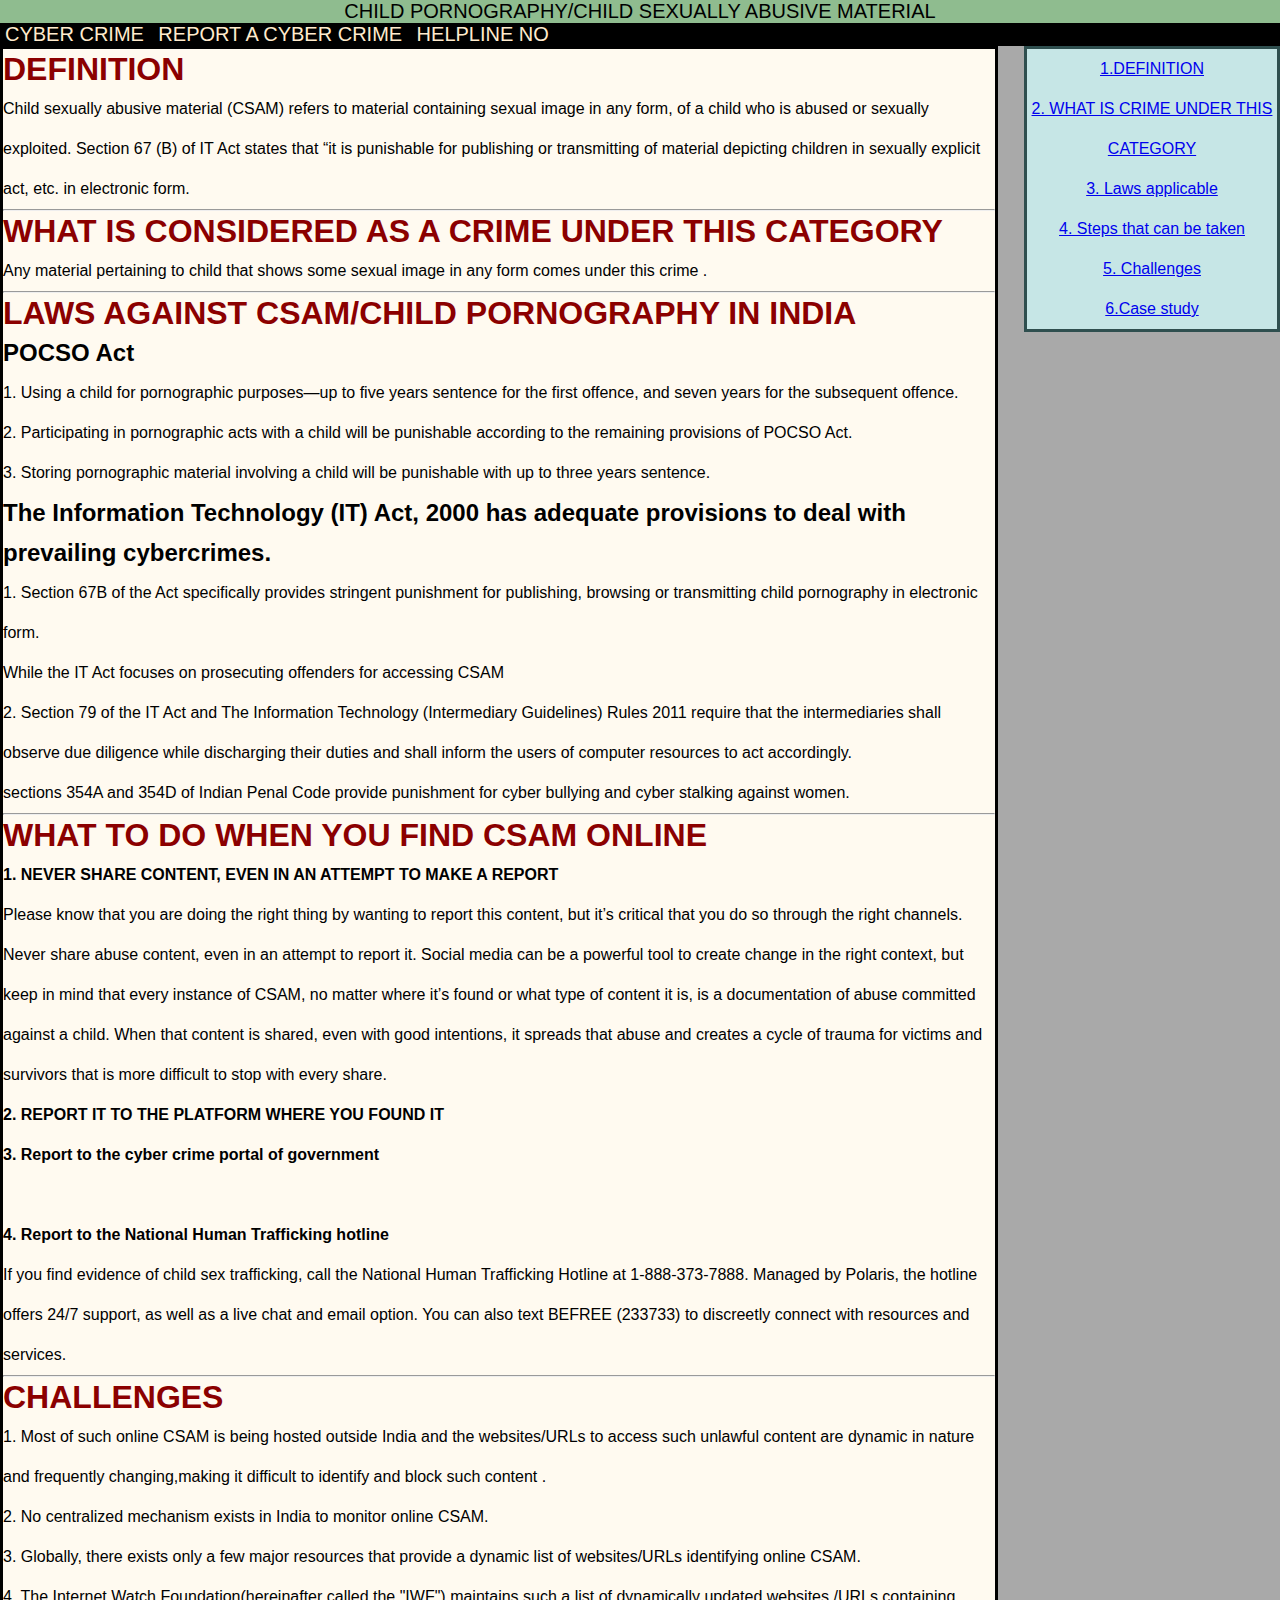
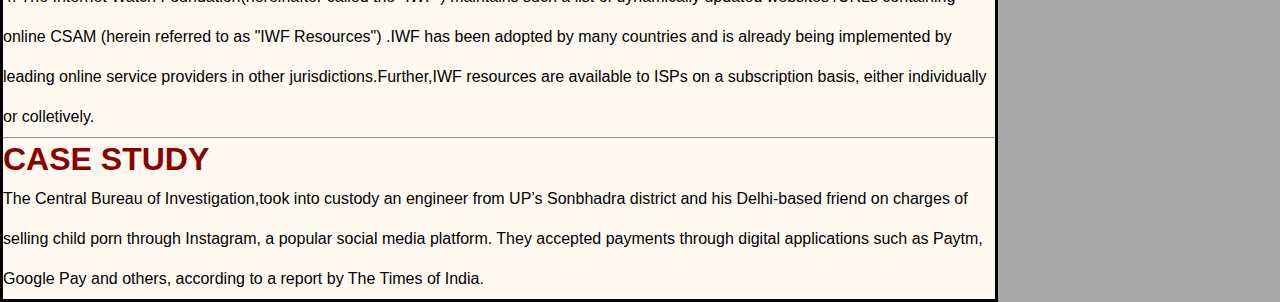
<file: childPornography.html>
<!DOCTYPE html>
<html lang="en">
<head>
    <meta charset="UTF-8">
    <meta http-equiv="X-UA-Compatible" content="IE=edge">
    <meta name="viewport" content="width=device-width, initial-scale=1.0">
    <title>CHILD PORNOGRAPHY/CHILD SEXUALLY ABUSIVE MATERIAL</title>
    <link rel="stylesheet" href="cyberstyle.css">

</head>

<header>CHILD PORNOGRAPHY/CHILD SEXUALLY ABUSIVE MATERIAL</header>
<div class="topnav">
    <a  href ="cyber.html">CYBER CRIME</a>
    <a href="https://cybercrime.gov.in/Webform/Crime_AuthoLogin.aspx">REPORT A CYBER CRIME</a>
    <a href="https://cybercrime.gov.in/Webform/Helpline.aspx">HELPLINE NO</a>
    
</div>
<BODY>
    <DIV CLASS="MAINCONTENT">
        <DIV CLASS="index">
           <p><a href="#intro">1.DEFINITION</a>
        <BR>
        <a href="#considered">2. WHAT IS CRIME UNDER THIS CATEGORY</a><BR>
        <a href="#laws">3. Laws applicable</a><br>
    <a href="#immediate">4. Steps that can be taken </a><br>
   
    <a href="challenges">5. Challenges </a><br>
    <a href="cases">6.Case study</a><br>

</p> 
        </DIV>
        <div class="content">
<h1 id="intro"><ul>DEFINITION</ul></h1>
<P> Child sexually abusive material (CSAM) refers to material containing sexual image in any form, of a child who 
    is abused or sexually exploited. Section 67 (B) of IT Act states that “it is punishable
     for publishing or transmitting of material depicting children in sexually explicit act, etc. in electronic form.</P>
     <hr>
     <H1 id="considered"><ul>WHAT IS CONSIDERED AS A CRIME UNDER THIS CATEGORY</ul></H1>
     <p>
Any material pertaining to child that shows some sexual image in any form comes under this crime .
     </p>
     <hr>
     <h1 id="laws"><ul>LAWS AGAINST CSAM/CHILD PORNOGRAPHY IN INDIA</ul></h1>
     
       <H2> POCSO Act</H2>
       <P>
        1. Using a child for pornographic purposes—up to five years sentence for the first offence, and seven years for the subsequent offence.<BR>
        2. Participating in pornographic acts with a child will be punishable according to the remaining provisions of POCSO Act.<BR>
        3. Storing pornographic material involving a child will be punishable with up to three years sentence.<BR>
     </P>
     <H2>The Information Technology (IT) Act, 2000 has adequate provisions to deal with prevailing cybercrimes.</H2>
     <P>1. Section 67B of the Act specifically provides stringent punishment for publishing, browsing or transmitting child pornography in electronic form.</P>
     <P> While the IT Act focuses on prosecuting offenders for accessing CSAM<BR>
    2. Section 79 of the IT Act and The Information Technology (Intermediary Guidelines) Rules 2011 require that the intermediaries shall observe due diligence while discharging their duties and shall inform the users of computer resources to act accordingly.<BR>
        sections 354A and 354D of Indian Penal Code provide punishment for cyber bullying and cyber stalking against women. </P>
     <HR>
        <H1 id="immediate">WHAT TO DO WHEN YOU FIND CSAM ONLINE</H1>
        <P><B>1. NEVER SHARE CONTENT, EVEN IN AN ATTEMPT TO MAKE A REPORT</B><BR>
            Please know that you are doing the right thing by wanting to report this content, but it’s critical that you do so through the right channels.

            Never share abuse content, even in an attempt to report it. Social media can be a powerful tool to create change in the right context, but keep in mind that every instance of CSAM, no matter where it’s found or what type of content it is, is a documentation of abuse committed against a child. When that content is shared, even with good intentions, it spreads that abuse and creates a cycle of trauma for victims and survivors that is more difficult to stop with every share.</P>
<P><B> 2. REPORT IT TO THE PLATFORM WHERE YOU FOUND IT</B><BR>
</P>
<P><b>3. Report to the cyber crime portal of government</b></P><br>
<p><b> 4. Report to the National Human Trafficking hotline </b><br>

    If you find evidence of child sex trafficking, call the National Human Trafficking Hotline at 1-888-373-7888.

    Managed by Polaris, the hotline offers 24/7 support, as well as a live chat and email option. You can also text BEFREE (233733) to discreetly connect with resources and services.</p>


<HR>
    <H1 ID="CHALLENGES">CHALLENGES</H1>
    <P>
        1. Most of such online CSAM is being hosted outside India and the websites/URLs to access such unlawful content are dynamic
        in nature and frequently changing,making it difficult to identify and block such content .<br>
        2. No centralized mechanism exists in India to monitor online CSAM.<br>
        3. Globally, there exists only a few major resources that provide a dynamic list of websites/URLs identifying online CSAM.
        <br>
        4. The Internet Watch Foundation(hereinafter called the "IWF") maintains such a list of dynamically updated websites /URLs containing online CSAM (herein referred to as "IWF Resources")
        .IWF has been adopted by many countries and is already being implemented by leading online service providers in other 
        jurisdictions.Further,IWF resources are available to ISPs on a subscription basis, either individually or   colletively.

    </P><hr>
    <h1 id="cases">CASE STUDY</h1>
    <p>The Central Bureau of Investigation,took into custody an engineer from UP’s Sonbhadra district and his Delhi-based friend on charges of selling child porn through Instagram, a popular social media platform. 
        They accepted payments through digital applications such as Paytm, Google Pay and others, according to a report by The Times of India.<br>

    </p>
        </div>
        
    </DIV>
</BODY>
</file>
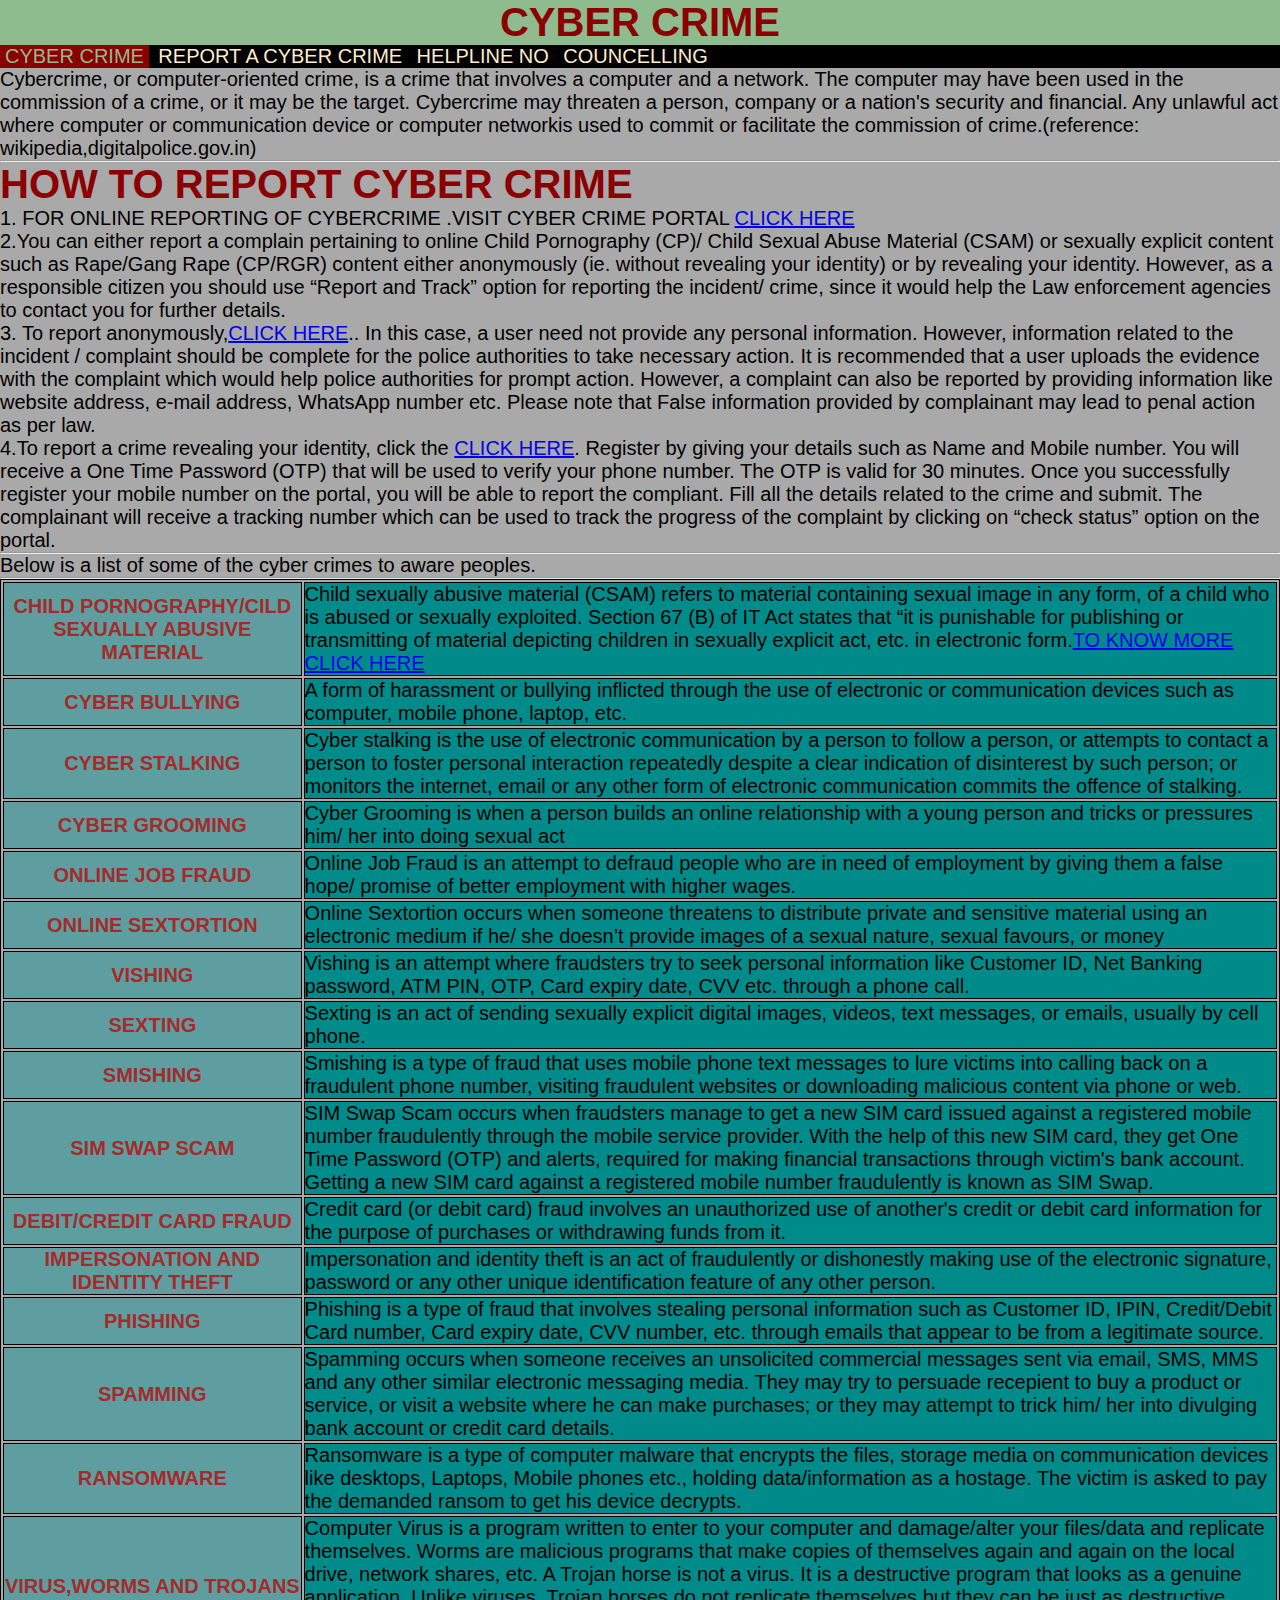
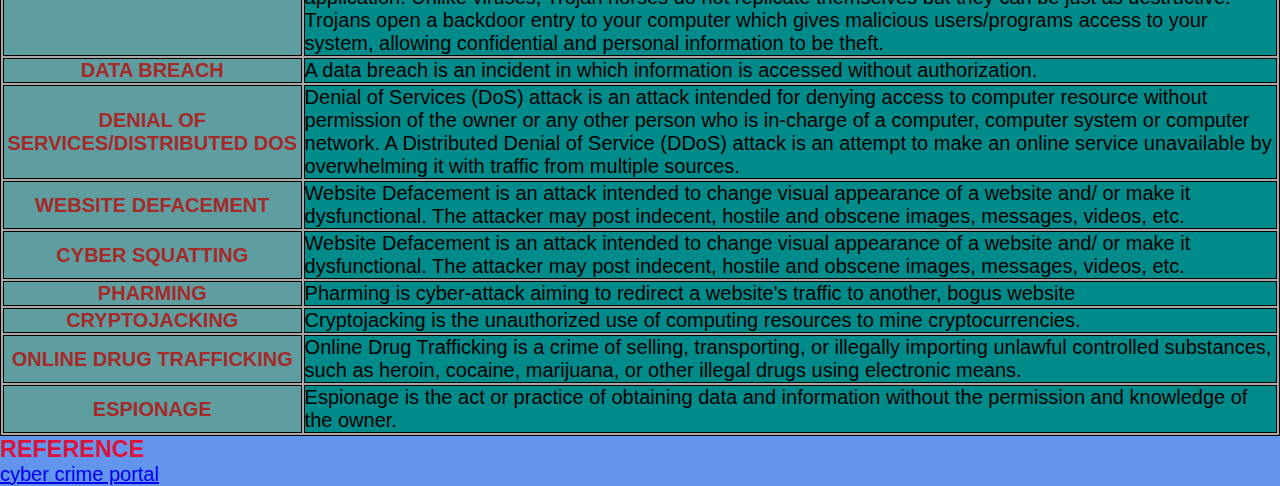
<file: cyberCrime.html>
<!DOCTYPE html>
<html lang="en">
<head>
    <meta charset="UTF-8">
    <meta http-equiv="X-UA-Compatible" content="IE=edge">
    <meta name="viewport" content="width=device-width, initial-scale=1.0">
    <title>CYBER CRIME</title>
    <link rel="stylesheet" href="cyberstyle.css">

</head>
<body>
    <header><h1>CYBER CRIME</h1></header>
    <div class="topnav">
        <a class="active" href ="#cyber">CYBER CRIME</a>
        <a href="https://cybercrime.gov.in/Webform/Crime_AuthoLogin.aspx">REPORT A CYBER CRIME</a>
        <a href="https://cybercrime.gov.in/Webform/Helpline.aspx">HELPLINE NO</a>
        <a href="https://yourdost.com/">COUNCELLING</a>
        
    </div>
    <section>
        <div><p>Cybercrime, or computer-oriented crime, is a crime that involves a computer and a network.
        The computer may have been used in the commission of a crime, or it may be the target.
        Cybercrime may threaten a person, company or a nation's security and financial.
        Any unlawful act where computer or communication device or computer networkis used to commit or facilitate the 
        commission of crime.(reference: wikipedia,digitalpolice.gov.in)</p><HR>
        <h1 >HOW TO REPORT CYBER CRIME </h1>
<P>1. FOR ONLINE REPORTING OF CYBERCRIME .VISIT CYBER CRIME PORTAL <A HREF="https://cybercrime.gov.in/">CLICK HERE</A><BR>
2.You can either report a complain pertaining to online Child Pornography (CP)/ Child Sexual Abuse Material (CSAM) or sexually explicit content such as Rape/Gang Rape (CP/RGR) content either anonymously (ie. without revealing your identity) or by revealing your identity. However, as a responsible citizen you should use “Report and Track” option for reporting the incident/ crime, since it would help the Law enforcement agencies to contact you for further details.<br>
3. To report anonymously,<A HREF="https://cybercrime.gov.in/Webform/Crime_ReportAnonymously.aspx">CLICK HERE</A>..  In this case, a user need not provide any personal information. However, information related to the incident / complaint should be complete for the police authorities to take necessary action. It is recommended that a user uploads the evidence with the complaint which would help police authorities for prompt action. However, a complaint can also be reported by providing information like website address, e-mail address, WhatsApp number etc. Please note that False information provided by complainant may lead to penal action as per law.<BR>
    4.To report a crime revealing your identity, click the <A HREF="https://cybercrime.gov.in/Webform/Crime_AuthoLogin.aspx?rnt=1">CLICK HERE</A>. Register by giving your details such as Name and Mobile number. You will receive a One Time Password (OTP) that will be used to verify your phone number. The OTP is valid for 30 minutes. Once you successfully register your mobile number on the portal, you will be able to report the compliant. Fill all the details related to the crime and submit. The complainant will receive a tracking number which can be used to track the progress of the complaint by clicking on “check status” option on the portal.<BR>
</P><HR>
        <p> Below is a list of some of the cyber crimes to aware peoples. </p>
    </div>
    <hr>
    <table style="width:100%">
    <tr>
        <th>CHILD PORNOGRAPHY/CILD SEXUALLY ABUSIVE MATERIAL</th>
        <td>
        <p>
            Child sexually abusive material (CSAM) refers to material containing sexual image in any form, of a child who 
            is abused or sexually exploited. Section 67 (B) of IT Act states that “it is punishable
             for publishing or transmitting of material depicting children in sexually explicit act, etc. 
             in electronic form.<a href="childPornography.html">TO KNOW MORE CLICK HERE</a>
        </p>

        </td>
    </tr>
<tr>
    <th>CYBER BULLYING</th>
    <td>
        A form of harassment or bullying inflicted through the use of electronic or communication devices such as computer, mobile phone, laptop, etc.
    </td>
</tr>
<TR>
    <TH>CYBER STALKING</TH>
    <TD>Cyber stalking is the use of electronic communication by a person to follow a person, or attempts to contact a person to foster personal interaction repeatedly despite a clear indication of disinterest by such person; or monitors the internet, email or any other form of electronic communication commits the offence of stalking.</TD>
</TR>
<TR>
    <TH>CYBER GROOMING</TH>
    <TD>Cyber Grooming is when a person builds an online relationship with a young person and tricks or pressures him/ her into doing sexual act</TD>
</TR>
<TR>
    <TH>ONLINE JOB FRAUD</TH>
    <TD>Online Job Fraud is an attempt to defraud people who are in need of employment by giving them a false hope/ promise of better employment with higher wages.</TD>
</TR>
<TR>
    <TH>ONLINE SEXTORTION</TH>
    <TD>Online Sextortion occurs when someone threatens to distribute private and sensitive material using an electronic medium if he/ she doesn’t provide images of a sexual nature, sexual favours, or money</TD>
</TR>
<TR>
    <TH>VISHING</TH>
    <TD>Vishing is an attempt where fraudsters try to seek personal information like Customer ID, Net Banking password, ATM PIN, OTP, Card expiry date, CVV etc. through a phone call.</TD>
</TR>
<TR>
    <TH>SEXTING</TH>
    <TD>Sexting is an act of sending sexually explicit digital images, videos, text messages, or emails, usually by cell phone.</TD>
</TR>
<TR>
    <TH>SMISHING</TH>
    <TD>Smishing is a type of fraud that uses mobile phone text messages to lure victims into calling back on a fraudulent phone number, visiting fraudulent websites or downloading malicious content via phone or web.</TD>
</TR>
<TR>
    <TH>SIM SWAP SCAM</TH>
    <TD>SIM Swap Scam occurs when fraudsters manage to get a new SIM card issued against a registered mobile number fraudulently through the mobile service provider. With the help of this new SIM card, they get One Time Password (OTP) and alerts, required for making financial transactions through victim's bank account. Getting a new SIM card against a registered mobile number fraudulently is known as SIM Swap.</TD>
</TR>
<TR>
    <TH>DEBIT/CREDIT CARD FRAUD</TH>
    <TD>Credit card (or debit card) fraud involves an unauthorized use of another's credit or debit card information for the purpose of purchases or withdrawing funds from it.</TD>
</TR>
<TR>
    <TH>IMPERSONATION AND IDENTITY THEFT</TH>
    <TD>Impersonation and identity theft is an act of fraudulently or dishonestly making use of the electronic signature, password or any other unique identification feature of any other person.</TD>
</TR>
<TR>
    <TH>PHISHING</TH>
    <TD>Phishing is a type of fraud that involves stealing personal information such as Customer ID, IPIN, Credit/Debit Card number, Card expiry date, CVV number, etc. through emails that appear to be from a legitimate source.</TD>
</TR>
<TR>
    <TH>SPAMMING</TH>
    <TD>Spamming occurs when someone receives an unsolicited commercial messages sent via email, SMS, MMS and any other similar electronic messaging media. They may try to persuade recepient to buy a product or service, or visit a website where he can make purchases; or they may attempt to trick him/ her into divulging bank account or credit card details.</TD>
</TR>
<TR>
    <TH>RANSOMWARE</TH>
    <TD>Ransomware is a type of computer malware that encrypts the files, storage media on communication devices like desktops, Laptops, Mobile phones etc., holding data/information as a hostage. The victim is asked to pay the demanded ransom to get his device decrypts.</TD>
</TR>
<TR>
    <TH>VIRUS,WORMS AND TROJANS</TH>
    <TD>Computer Virus is a program written to enter to your computer and damage/alter your files/data and replicate themselves.

        Worms are malicious programs that make copies of themselves again and again on the local drive, network shares, etc.
        
        A Trojan horse is not a virus. It is a destructive program that looks as a genuine application. Unlike viruses, Trojan horses do not replicate themselves but they can be just as destructive. Trojans open a backdoor entry to your computer which gives malicious users/programs access to your system, allowing confidential and personal information to be theft.</TD>
</TR>
<TR>
    <TH>DATA BREACH</TH>
    <TD>A data breach is an incident in which information is accessed without authorization.</TD>
</TR>
<TR>
    <TH>DENIAL OF SERVICES/DISTRIBUTED DOS</TH>
    <TD>Denial of Services (DoS) attack is an attack intended for denying access to computer resource without permission of the owner or any other person who is in-charge of a computer, computer system or computer network.

        A Distributed Denial of Service (DDoS) attack is an attempt to make an online service unavailable by overwhelming it with traffic from multiple sources.</TD>
</TR>
<TR>
    <TH>WEBSITE DEFACEMENT</TH>
    <TD>Website Defacement is an attack intended to change visual appearance of a website and/ or make it dysfunctional. The attacker may post indecent, hostile and obscene images, messages, videos, etc.</TD>
</TR>
<TR>
    <TH>CYBER SQUATTING</TH>
    <TD>Website Defacement is an attack intended to change visual appearance of a website and/ or make it dysfunctional. The attacker may post indecent, hostile and obscene images, messages, videos, etc.</TD>
</TR>
<TR>
    <TH>PHARMING</TH>
    <TD>Pharming is cyber-attack aiming to redirect a website's traffic to another, bogus website</TD>
</TR>
<TR>
    <TH>CRYPTOJACKING</TH>
    <TD>Cryptojacking is the unauthorized use of computing resources to mine cryptocurrencies.</TD>
</TR>
<TR>
    <TH>ONLINE DRUG TRAFFICKING</TH>
    <TD>Online Drug Trafficking is a crime of selling, transporting, or illegally importing unlawful controlled substances, such as heroin, cocaine, marijuana, or other illegal drugs using electronic means.</TD>
</TR>
<TR>
    <TH>
      ESPIONAGE  
    </TH>
    <TD>
        Espionage is the act or practice of obtaining data and information without the permission and knowledge of the owner.
    </TD>
</TR>
</table>
    </section>
    
</body>
<FOOTER>
    <H3>REFERENCE</H3>
    <a href="https://cybercrime.gov.in/">cyber crime portal</a>
</FOOTER>
</html>
</file>
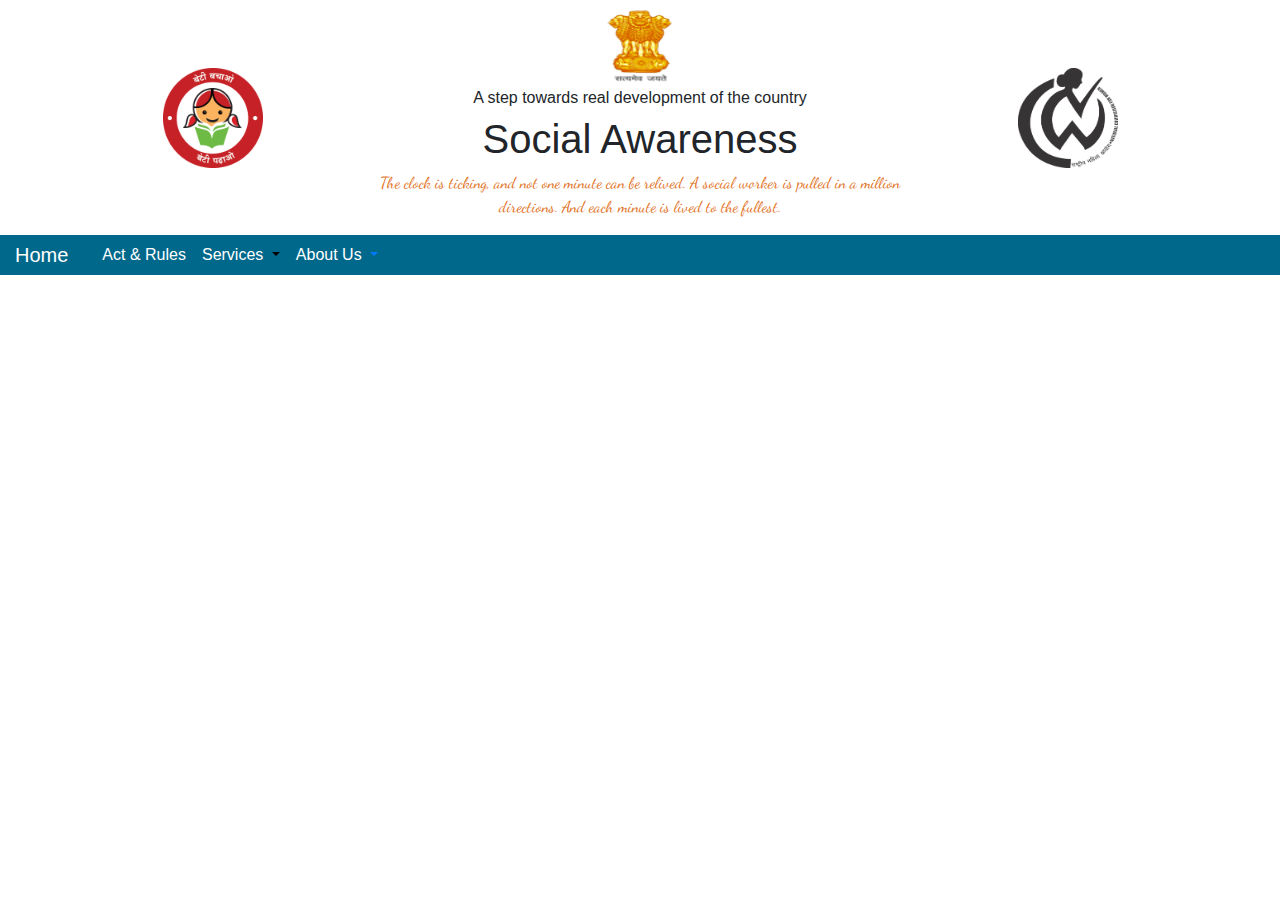
<file: header.html>
<!DOCTYPE html>
<html lang="en">

<head>
    <meta charset="UTF-8">
    <meta http-equiv="X-UA-Compatible" content="IE=edge">
    <meta name="viewport" content="width=device-width, initial-scale=1.0">
    <title>Document</title>

    <link rel="stylesheet" href="https://maxcdn.bootstrapcdn.com/bootstrap/4.0.0/css/bootstrap.min.css"
        integrity="sha384-Gn5384xqQ1aoWXA+058RXPxPg6fy4IWvTNh0E263XmFcJlSAwiGgFAW/dAiS6JXm" crossorigin="anonymous">
    <link rel="stylesheet" href="https://stackpath.bootstrapcdn.com/font-awesome/4.7.0/css/font-awesome.min.css"
        integrity="sha384-wvfXpqpZZVQGK6TAh5PVlGOfQNHSoD2xbE+QkPxCAFlNEevoEH3Sl0sibVcOQVnN" crossorigin="anonymous">
    <link rel="stylesheet" href="style.css">
    <link rel="preconnect" href="https://fonts.gstatic.com">
<link href="https://fonts.googleapis.com/css2?family=Dancing+Script:wght@700&display=swap" rel="stylesheet">
    <script src="https://code.jquery.com/jquery-3.5.1.min.js"
        integrity="sha256-9/aliU8dGd2tb6OSsuzixeV4y/faTqgFtohetphbbj0=" crossorigin="anonymous"></script>
    <script src="https://cdnjs.cloudflare.com/ajax/libs/popper.js/1.12.9/umd/popper.min.js"
        integrity="sha384-ApNbgh9B+Y1QKtv3Rn7W3mgPxhU9K/ScQsAP7hUibX39j7fakFPskvXusvfa0b4Q"
        crossorigin="anonymous"></script>
    <script src="https://maxcdn.bootstrapcdn.com/bootstrap/4.0.0/js/bootstrap.min.js"
        integrity="sha384-JZR6Spejh4U02d8jOt6vLEHfe/JQGiRRSQQxSfFWpi1MquVdAyjUar5+76PVCmYl"
        crossorigin="anonymous"></script>

</head>

<body>
    <div class="container">
        <div class="row text-center">
            <div class="col-md-3 my-auto">
                <img src="beti_logo.png" style="height: 100px; width: 100px;">
            </div>

            <div class="col-md-6">
                <img src="satyamev jayte.png"
                    style="height: 80px; width: 80px; align-items: center; margin-top: 5px; margin-bottom: 3px;">
                <h6>
                    A step towards real development of the country
                </h6>
                <h1>Social Awareness</h1>
                <p class="para">
                    The clock is ticking, and not one minute can be relived. A social worker is pulled in a
                    million directions. And each minute is lived to the fullest.
                </p>

            </div>

            <div class="col-md-3 my-auto">
                <img src="logo.png" style="height: 100px; width: 100px;">
            </div>


        </div>

    </div>

    <!-- Navbar -->

    <nav class="navbar navbar-expand-lg custom-bg" style="padding: 0px; margin-bottom: 20px;">


        <button class="navbar-toggler custom-toggler" type="button" data-toggle="collapse"
            data-target="#navbarSupportedContent" aria-controls="navbarSupportedContent" aria-expanded="false"
            aria-label="Toggle navigation">
            <span class="navbar-toggler-icon"></span>
        </button>
        <span class="custom-link">
            <a class="navbar-brand " href="index.html" style="margin-left: 5px;"><span class="custom-text"
                    style="padding-left: 10px; padding-right: 10px;">Home</span></a>
        </span>
        <div class="mr-auto">
            <div class="collapse navbar-collapse" id="navbarSupportedContent">

                <ul class="navbar-nav mr-auto">

                    <!-- <li class="nav-item active">
                        <a class="nav-link" href="#"><span class="custom-text">Home</span></a>
                    </li> -->

                    <li class="nav-item active custom-link">
                        <a class="nav-link" href="https://www.india.gov.in/my-government/acts"><span class="custom-text">Act & Rules</span></a>
                    </li>

                    <li class="nav-item dropdown">
                        <span class=" custom-link">
                            <a class="nav-link dropdown-toggle" href="#" id="navbarDropdown" role="button"
                                data-toggle="dropdown" aria-haspopup="true" aria-expanded="false">
                                <span class="custom-text">Services</span>
                            </a>
                        </span>
                        <div class="dropdown-menu" aria-labelledby="navbarDropdown">
                            <a class="dropdown-item " href="https://indianhelpline.com/">Emergency Helpline Number</a>
                            <a class="dropdown-item " href="safetyTips.html">Safety Tips</a>

                            <a class="dropdown-item" href="#">Do & Don't</a>
                            <a class="dropdown-item" href="#">Downloadable Forms</a>
                        </div>
                    </li>




                    <li class="nav-item dropdown">
                        <span class=" custom-link">
                            <a class="nav-link dropdown-toggle" href="" id="navbarDropdown" role="button"
                                data-toggle="dropdown" aria-haspopup="true" aria-expanded="false">
                                <span class="custom-text">About Us</span>
                            </a>
                        </span>
                        <div class="dropdown-menu" aria-labelledby="navbarDropdown">
                            <a class="dropdown-item" href="mission.html">Mission</a>
                            <a class="dropdown-item" href="vision.html">Vision</a>
                            <a class="dropdown-item" data-toggle="modal" data-target="#exampleModalCenter" class="button">Other</a>

                        </div>
                    </li>

                </ul>
            </div>
        </div>
    </nav>



    <div class="modal fade" id="exampleModalCenter" tabindex="-1" role="dialog"
        aria-labelledby="exampleModalCenterTitle" aria-hidden="true">
        <div class="modal-dialog modal-dialog-centered" role="document">
            <div class="modal-content">
                <div class="modal-header">
                    <h5 class="modal-title" id="exampleModalLongTitle">Web Based Programming (cs-114)</h5>
                    <button type="button" class="close" data-dismiss="modal" aria-label="Close">
                        <span aria-hidden="true">&times;</span>
                    </button>
                </div>
                <div class="modal-body container">
                    <h6>Project Submitted by</h6>
                    <div style="font-weight: bold;">
                        1. Purva Saxena<br>
                        2. Akshita Bhardwaj<br>
                        3. Anjali Pandey<br>
                        4. Somashree Bareek<br>
                    </div>
                </div>
                <div class="modal-footer">
                    <button type="button" class="btn btn-success" data-dismiss="modal">Close</button>
                </div>
            </div>
        </div>
    </div>
</body>

</html>
</file>
<file: cyberstyle.css>
*{box-sizing:border-box;
    margin:0;
padding:0;}
    body{
        font-family:Arial, Helvetica, sans-serif;
        background-color: darkgray;
    }
    header{
    
       background-color: darkseagreen;
        text-align: center;
        font-size: 20px;
        color:black;
    }
    .topnav{
        background-color: black;
        overflow: hidden;
       
    }
    .topnav a{
        
       
        color:blanchedalmond;
        text-align: center;
        justify-content: center;
        align-items: center;
        padding:5px;
        text-decoration: none;
        font-size: 20px;
    }
    .topnav a:hover{
        background-color: cadetblue;
        color:darkblue;
    }
    .topnav a.active{
        background-color:darkred;
        color:darkseagreen;
    }
    section{
        font-family: Arial, Helvetica, sans-serif;
        font-size: 20px;
        font-style: bold;
        
    }
    table,th,td{
        border:1px solid black;
    }
    th{
        color:brown;
        background-color: cadetblue;
    }
    td{
        background-color: darkcyan;
    }
    FOOTER{
        background-color: cornflowerblue;
        color: crimson;
        font-size: 20PX;
    }
    .index{
        background-color: rgb(198, 230, 230);
        color:darkslategray;
        width:20%;
        line-height: 40px;
        float:right;
        text-align:center;
        border-style: solid;

    }
    .content{
        background-color:floralwhite;
        width:78%;
        line-height: 40px;
        float:left;
        text-decoration: none;
        border-style: solid;

    }
    h1{
        color: darkred;
    }
</file>
<file: style.css>
@import url('https://fonts.googleapis.com/css?family=Montserrat');

.custom-bg{
  background: #00688b;
}

.para
{
  font-family: 'Dancing Script', cursive;
  color:#e1701a;
}

.dropdown:hover .dropdown-menu{
    display: block;
}

.custom-text{
  color: white;
  font-family:Arial, Helvetica, sans-serif !important;
  text-decoration:bold;
}

.custom-toggler.navbar-toggler { 
    border-color: rgb(255, 255, 255); 
} 
/* Setting the stroke to white using rgb values (0, 128, 0) */ 
  
.custom-toggler .navbar-toggler-icon { 
    background-image: url( 
"data:image/svg+xml;charset=utf8,%3Csvg viewBox='0 0 32 32' xmlns='http://www.w3.org/2000/svg'%3E%3Cpath stroke='rgba(255, 255, 255, 0.8)' stroke-width='2' stroke-linecap='round' stroke-miterlimit='10' d='M4 8h24M4 16h24M4 24h24'/%3E%3C/svg%3E"); 
} 

.custom-link{
  display: block;
  color: white;
  text-align: center;
  text-decoration: none;
  
}

.dropdown-item:hover{
    background: #00688b;
    color: white;
}

.custom-link :hover{
  background-color: #00458b;
}

.footNav{
    padding: 3px;
    display: flex;
    margin: 5px;
    margin-bottom: 10px;
}

:root {
    --marquee-width: 100vw;
    --marquee-height: 20vh;
    /* --marquee-elements: 12; */ /* defined with JavaScript */
    --marquee-elements-displayed: 5;
    --marquee-element-width: calc(var(--marquee-width) / var(--marquee-elements-displayed));
    --marquee-animation-duration: calc(var(--marquee-elements) * 3s);
  }

.marquee {
  width: var(--marquee-width);
  height: var(--marquee-height);
  background-color: #FFFF66;
  overflow: hidden;
  position: relative;
}
.marquee:before, .marquee:after {
  position: absolute;
  top: 0;
  width: 10rem;
  height: 100%;
  content: "";
  z-index: 1;
}
.marquee:before {
  left: 0;
  background: linear-gradient(to right,#FFFF66 0%, transparent 100%)
}
.marquee:after {
  right: 0;

  background: linear-gradient(to left, #FFFF66 0%, transparent 100%);
}
.marquee-content {
  list-style: none;
  display: flex;
  height: 100%;
  
  animation: scrolling var(--marquee-animation-duration) linear infinite;
}
/* .marquee-content:hover {
  animation-play-state: paused;
} */
@keyframes scrolling {
  0% { transform: translateX(0); }
  100% { transform: translateX(calc(-1 * var(--marquee-element-width) * var(--marquee-elements))); }
}
.marquee-content li {
  display: flex;
  justify-content: center;
  align-items: center;
  /* text-align: center; */
  flex-shrink: 0;
  width: var(--marquee-element-width);
  max-height: 100%;
  font-size: calc(var(--marquee-height)*3/4); /* 5rem; */
  white-space: nowrap;
}

.marquee-content li img {
  width: 100%;
  /* height: 100%; */
  border: 2px solid #eee;
}

@media (max-width: 600px) {
  html { font-size: 12px; }
  :root {
    --marquee-width: 100vw;
    --marquee-height: 16vh;
    --marquee-elements-displayed: 3;
  }
  .marquee:before, .marquee:after { width: 5rem; }
}

a:link {


  text-decoration: none;
  color: black;

}

a:hover {


  text-decoration: bold;


}

.custom-card:hover{
  background: #a19e9e;
}
</file>
